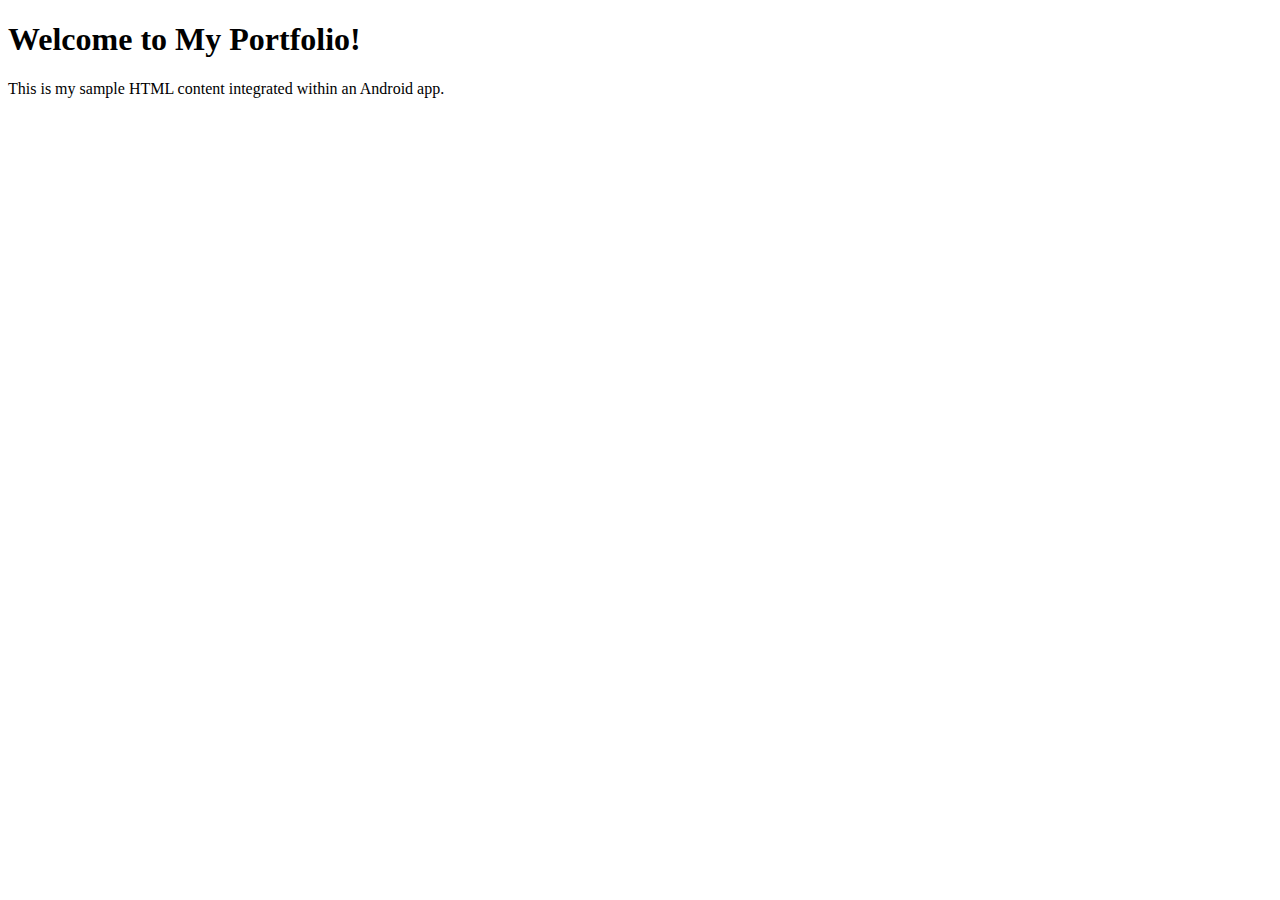
<file: app/src/main/assets/index.html>
<!DOCTYPE html>
<html lang="en">
<head>
    <meta charset="UTF-8">
    <meta name="viewport" content="width=device-width, initial-scale=1.0">
    <title>My Portfolio Page</title>
</head>
<body>
<h1>Welcome to My Portfolio!</h1>
<p>This is my sample HTML content integrated within an Android app.</p>
</body>
</html>
</file>
